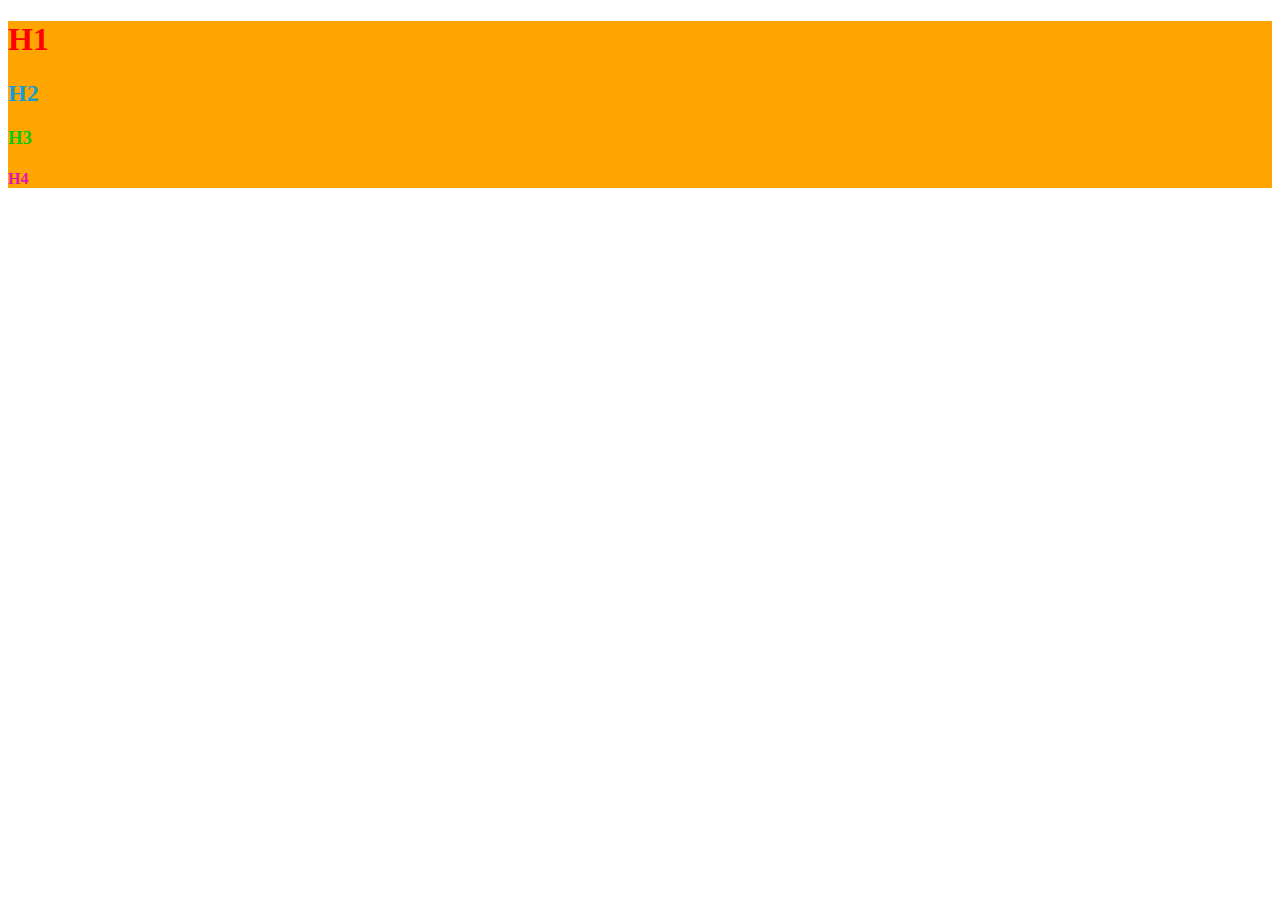
<file: assign_1.2_Colors/index.html>
<!DOCTYPE html>
<html lang="en">
  <head>
    <meta charset="UTF-8" />
    <meta http-equiv="X-UA-Compatible" content="IE=edge" />
    <meta name="viewport" content="width=device-width, initial-scale=1.0" />
    <title>Document</title>
    <link href="./style.css" rel="stylesheet" />
  </head>
  <body>
    <div class="color">
      <h1>H1</h1>
      <h2>H2</h2>
      <h3>H3</h3>
      <h4>H4</h4>
    </div>
  </body>
</html>
</file>
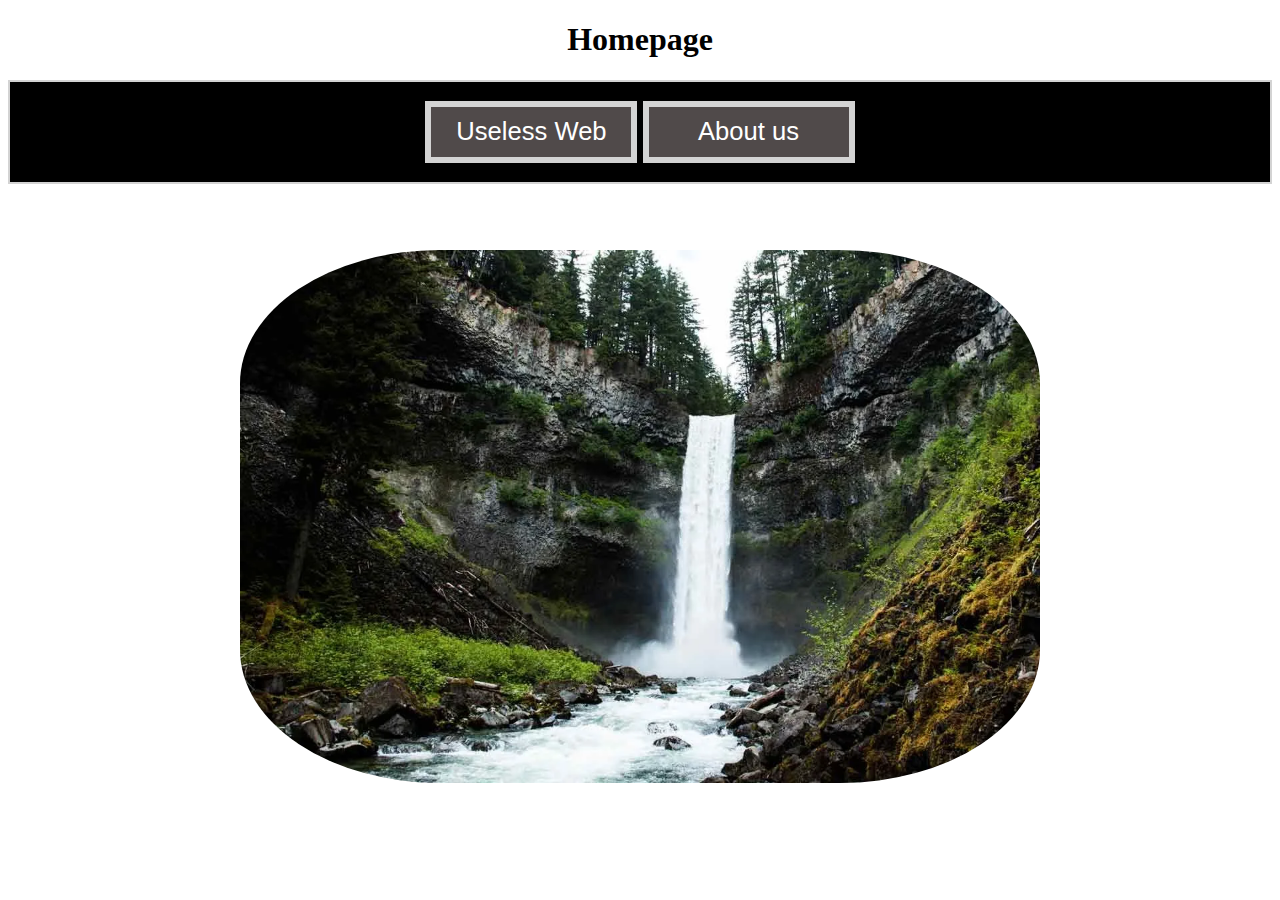
<file: assign_1.3_Links&Images/links-and-images/index.html>
<!DOCTYPE html>
<html lang="en">
  <head>
    <meta charset="UTF-8" />
    <meta http-equiv="X-UA-Compatible" content="IE=edge" />
    <meta name="viewport" content="width=device-width, initial-scale=1.0" />
    <title>Links & Images”</title>
    <link href="./css/style.css" rel="stylesheet" />
  </head>
  <body>
    <h1 style="text-align: center">Homepage</h1>
    <div class="flex-container">
      <a href="https://theuselessweb.com/" target="_blank"> Useless Web </a>
      <a href="./pages/about.html">About us</a>
    </div>
    <div class="flex-box">
      <img src="./images/first-img.jpg" alt="WaterFall" />
    </div>
  </body>
</html>
</file>
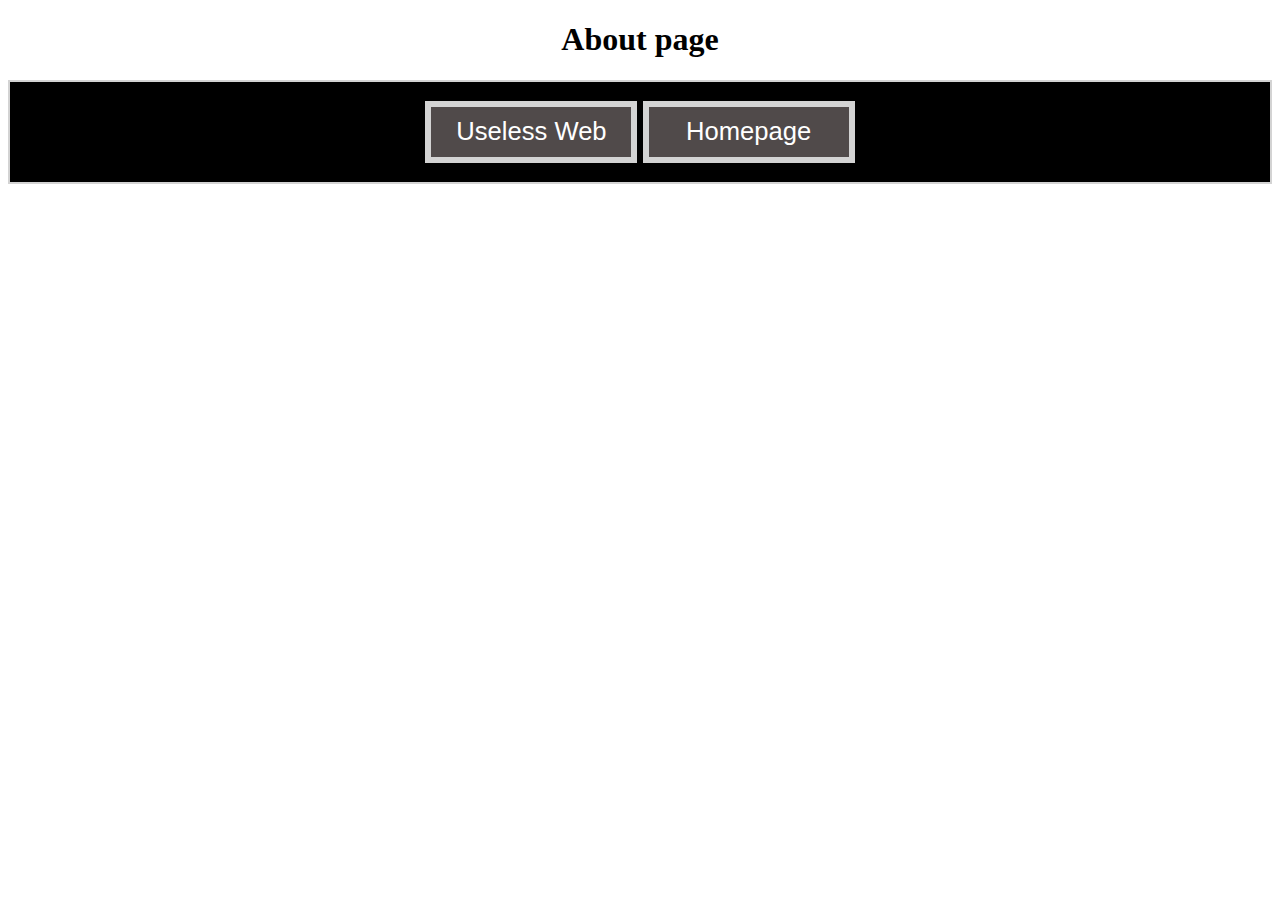
<file: assign_1.3_Links&Images/links-and-images/pages/about.html>
<!DOCTYPE html>
<html lang="en">
  <head>
    <meta charset="UTF-8" />
    <meta http-equiv="X-UA-Compatible" content="IE=edge" />
    <meta name="viewport" content="width=device-width, initial-scale=1.0" />
    <title>about us</title>
    <link href="../css/style.css" rel="stylesheet" />
  </head>
  <body>
    <h1 class="aboutus-heading">About page</h1>
    <div class="flex-container">
      <a href="https://theuselessweb.com/" target="_blank"> Useless Web </a>
      <a href="../index.html">Homepage</a>
    </div>
  </body>
</html>
</file>
<file: assign_1.2_Colors/style.css>
h1{
    color: red;
}

h2{
    color: #189ccf;
}

h3{
    color: rgb(7, 202, 17);
}

h4{
    color: hsl(313, 86%, 48%);
}

.color{
    background-color: orange;
}
</file>
<file: assign_1.3_Links&Images/links-and-images/css/style.css>
.flex-container {
    display: flex;
    background-color: black;
    height: 100px;
    align-items: center;
    justify-content: center;
    margin-bottom: 1em;
    border: 2px solid lightgray;

}


.flex-container>* {

    flex: 0 1 200px;
    background-color: rgb(80, 74, 74);
    color: white;
    display: flex;
    align-items: center;
    justify-content: center;
    font-family: 'Gill Sans', 'Gill Sans MT', Calibri, 'Trebuchet MS', sans-serif;
    height: 50px;
    text-decoration: none;
    margin: 0.1em;
    font-size: 2vw;
    border: 0.5vw solid lightgray;

}

.flex-box {
    display: flex;
    align-items: center;
    justify-content: center;
    padding: 50px;
}

img {
    height: auto;
    width: 800px;
    border-radius: 25%;
}

.aboutus-heading {
    text-align: center;
}
</file>
